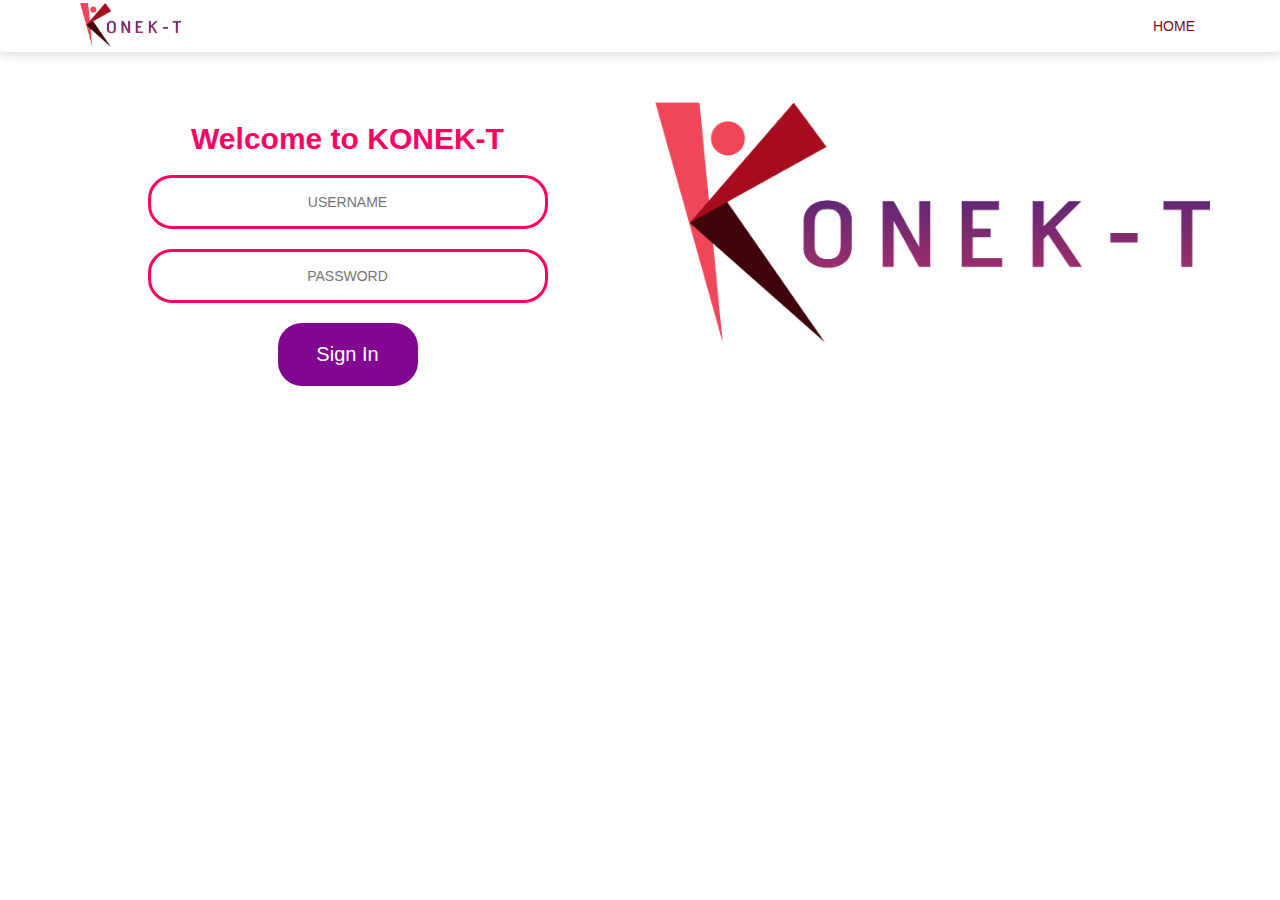
<file: Index.html>
<!DOCTYPE html>
<html lang="en">
<head>
    <title>KONEK-T</title>
    <link rel="stylesheet" type="text/css" href="CSS/style.css"/>
    <link rel="icon" href="Images/MoIcon.ico"/>
    <!-- Latest compiled and minified CSS -->
    <link rel="stylesheet" href="https://maxcdn.bootstrapcdn.com/bootstrap/3.4.1/css/bootstrap.min.css">

    <!-- jQuery library -->
    <script src="https://ajax.googleapis.com/ajax/libs/jquery/3.5.1/jquery.min.js"></script>

    <!-- Latest compiled JavaScript -->
    <script src="https://maxcdn.bootstrapcdn.com/bootstrap/3.4.1/js/bootstrap.min.js"></script>

</head>
<body>
    <header class="header">
    <nav class="navbar navbar-style">
        <div class="container">
            <div class="navbar-header">
                <button type="button" class="navbar-toggle" data-toggle="collapse" data-target="#iconm">
                    <span class="icon-bar"></span>
                    <span class="icon-bar"></span>
                    <span class="icon-bar"></span>
                </button>

                <a href=""><img class="logo" src="Images/logo.png" alt=""></a>
            </div>

            <div class="collapse navbar-collapse" id="iconm">   
                <ul class="nav navbar-nav navbar-right">
                    <li><a href="Index.html">Home</a></li>
                </ul>                
        </div> 
    </div>
    </nav>
    <div class="container">
        <div class="row">
            <div class="col-sm-6 banner-info">
                <form class="box" action="Home.html" method="POST">
                    <h2 class="big-text2">Welcome to KONEK-T</h2>
                    <input type="text" name="username" placeholder="USERNAME" id="username">
                    <input type="password" name="password" placeholder="PASSWORD" id="password">
                    <input type="submit" name="Sign In" id="submit" class="button-submit" value="Sign In">
                </form>
            </div>
            
            <div class="col-sm-6 banner-info">
                <img src="/Images/logo.png" class="img-responsive" alt="">
            </div>
        </div>
    </div>

   
</header>
</body>
</html>
</file>
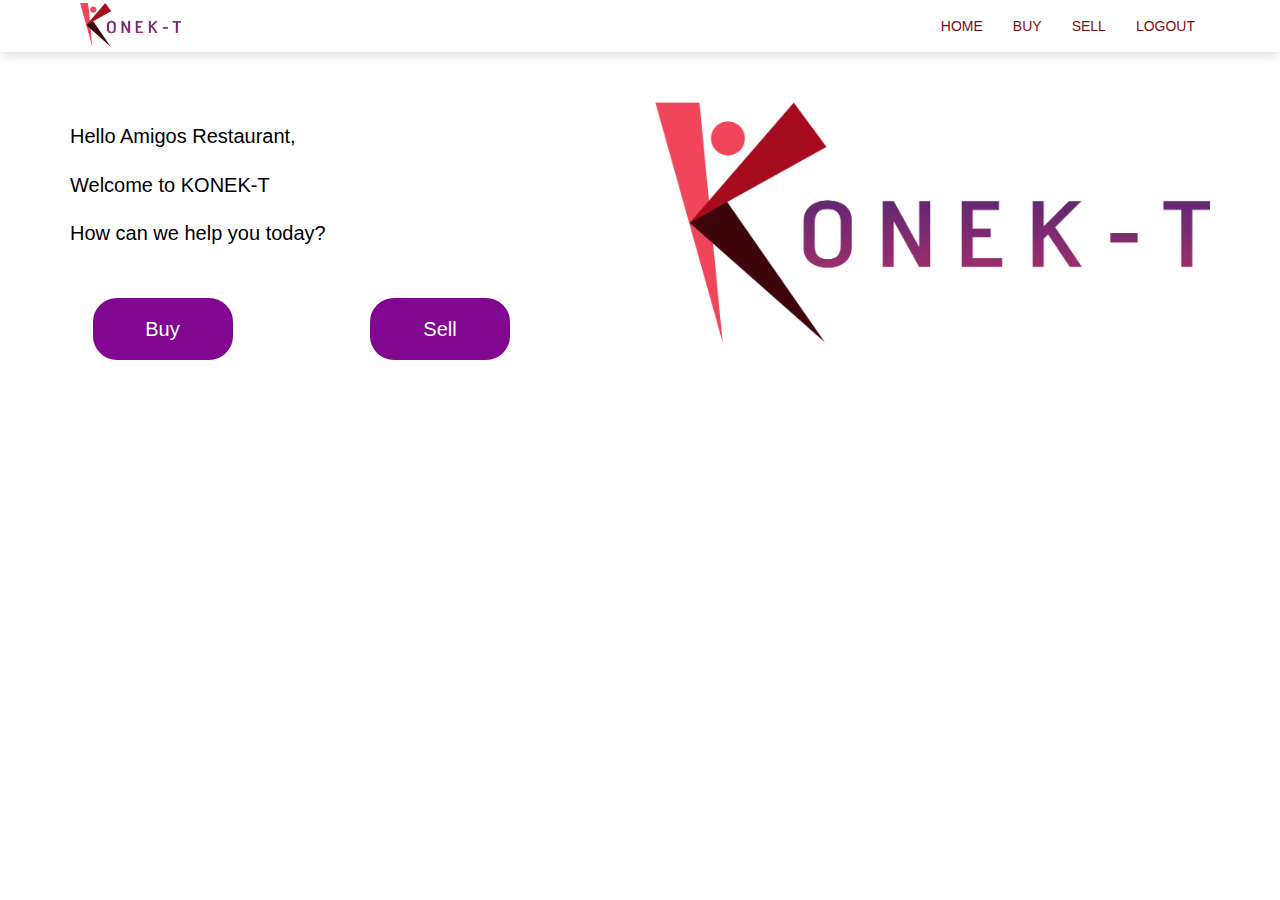
<file: Home.html>
<!DOCTYPE html>
<html lang="en">
<head>
    <title>KONEK-T</title>
    <link rel="stylesheet" type="text/css" href="CSS/style.css"/>
    <link rel="icon" href="Images/MoIcon.ico"/>
    <!-- Latest compiled and minified CSS -->
    <link rel="stylesheet" href="https://maxcdn.bootstrapcdn.com/bootstrap/3.4.1/css/bootstrap.min.css">

    <!-- jQuery library -->
    <script src="https://ajax.googleapis.com/ajax/libs/jquery/3.5.1/jquery.min.js"></script>

    <!-- Latest compiled JavaScript -->
    <script src="https://maxcdn.bootstrapcdn.com/bootstrap/3.4.1/js/bootstrap.min.js"></script>

</head>
<body>
    <header class="header">
    <nav class="navbar navbar-style">
        <div class="container">
            <div class="navbar-header">
                <button type="button" class="navbar-toggle" data-toggle="collapse" data-target="#iconm">
                    <span class="icon-bar"></span>
                    <span class="icon-bar"></span>
                    <span class="icon-bar"></span>
                </button>

                <a href=""><img class="logo" src="Images/logo.png" alt=""></a>
            </div>

            <div class="collapse navbar-collapse" id="iconm">   
                <ul class="nav navbar-nav navbar-right">
                    <li><a href="Home.html">Home</a></li>
                    <li><a href="Buy.html">Buy</a></li>
                    <li><a href="Sell.html">Sell</a></li>
                    <li><a href="logout.html">Logout</a></li>
                </ul>                
        </div> 
    </div>
    </nav>

    <div class="container">
        <div class="row">
            <div class="col-sm-6 banner-info">
                <p class="para-text">Hello Amigos Restaurant,</p>
                <p class="para-text">Welcome to KONEK-T</p> 
                <p class="para-text">How can we help you today?</p>
                <br> 
                <div class="col-sm-4">
                    <form class="box" action="Buy.html" method="POST">
                        <input type="submit" name="Buy" value="Buy">
                    </form>  
                </div>
                <div class="col-sm-8">
                    <form class="box" action="Sell.html" method="POST">
                        <input type="submit" name="Sell" value="Sell">
                    </form> 
                </div>
            </div>
            
            <div class="col-sm-6 banner-info">
                <img src="/Images/logo.png" class="img-responsive" alt="">
            </div>
        </div>
    </div>
</header>
</body>
</html>
</file>
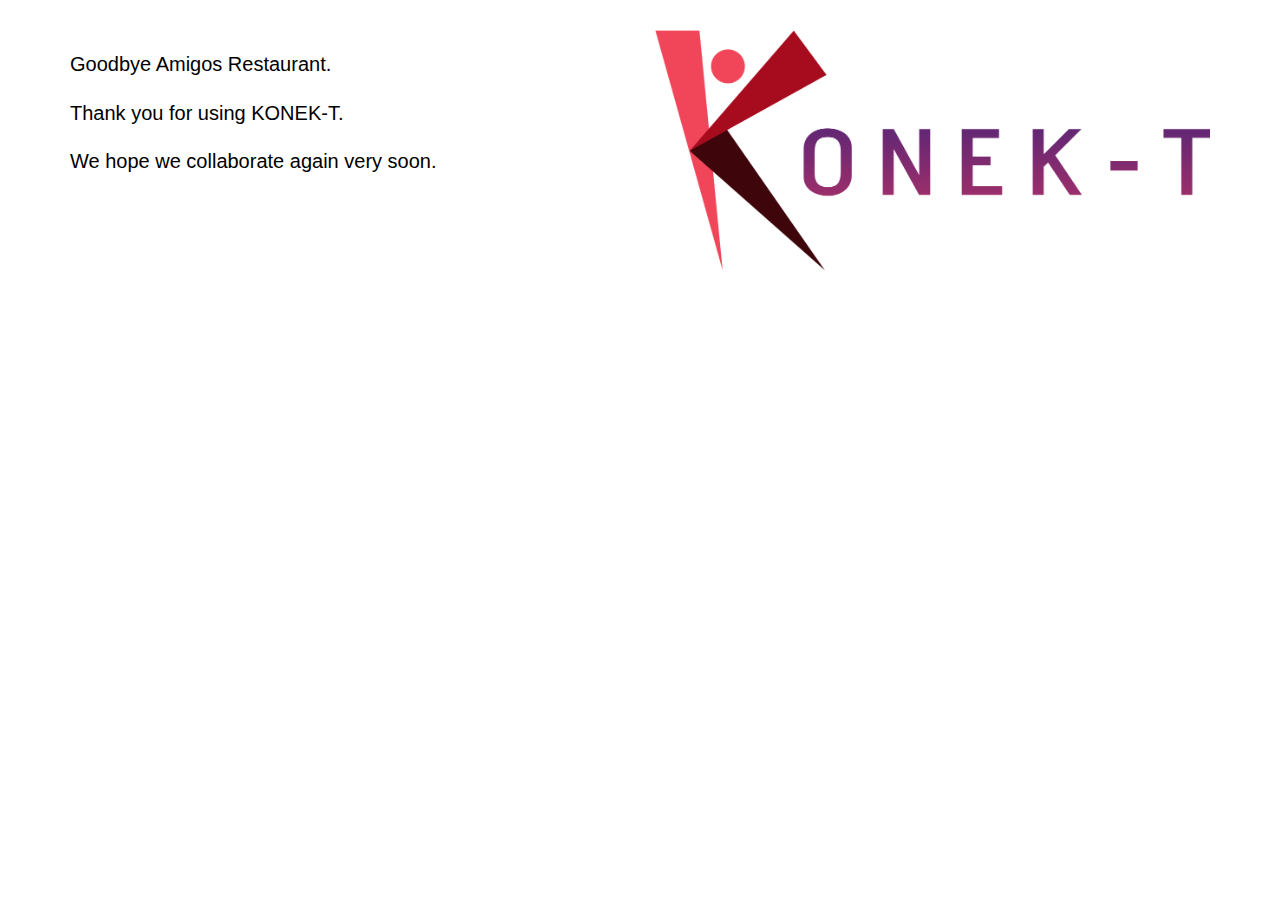
<file: logout.html>
<!DOCTYPE html>
<html lang="en">
<head>
    <title>KONEK-T</title>
    <link rel="stylesheet" type="text/css" href="CSS/style.css"/>
    <link rel="icon" href="Images/MoIcon.ico"/>
    <!-- Latest compiled and minified CSS -->
    <link rel="stylesheet" href="https://maxcdn.bootstrapcdn.com/bootstrap/3.4.1/css/bootstrap.min.css">

    <!-- jQuery library -->
    <script src="https://ajax.googleapis.com/ajax/libs/jquery/3.5.1/jquery.min.js"></script>

    <!-- Latest compiled JavaScript -->
    <script src="https://maxcdn.bootstrapcdn.com/bootstrap/3.4.1/js/bootstrap.min.js"></script>

</head>
<body>
    <header class="header">
    <div class="container">
        <div class="row">
            <div class="col-sm-6 banner-info">
                <p class="para-text">Goodbye Amigos Restaurant.</p>
                <p class="para-text">Thank you for using KONEK-T.</p> 
                <p class="para-text">We hope we collaborate again very soon.</p>
            </div>
            
            <div class="col-sm-6 banner-info">
                <img src="/Images/logo.png" class="img-responsive" alt="">
            </div>
        </div>
    </div>
</header>
</body>
</html>
</file>
<file: CSS/style.css>
*{
    margin: 0;
    padding: 0;
}
.header{
    height: 100vh;
}
.navbar-style{
    box-shadow: 0 5px 10px #e7e6e6;
    text-transform: uppercase;
}
.logo{
    height: 48px;
    padding: 2px 10px;
}
.icon-bar{
    background: rgb(255, 0, 170);
}
li a{
    color: rgb(124, 13, 22);
}
li a:hover{
    color: rgb(255, 0, 98);
}
.big-text{
    font-size: 55px;
    margin: 20px 0;
    color: rgb(184, 12, 12);
}

.big-text1{
    font-size: 50px;
    margin: 20px 0;
    color: rgb(184, 12, 12);
}

.big-text1{
    font-size: 40px;
    margin: 20px 0;
    color: rgb(255, 0, 170);
}

.para-text{
    font-size: 20px;
    margin: 20px 0;
    color: black;
}

.para-text3{
    font-size: 40px;
    margin: 30px 0;
    color: black;
}

.para-text2{
    font-size: 20px;
    margin: 20px 0;
    color: black;
}

.para-text1{
    font-size: 18px;
    margin: 12px 0;
    color: black;
}
a.btn{
    margin:30px;
    width: 150px;
    padding: 10 px;
    border-radius: 20px;
}
a.btn-signin{
    background-color: rgb(255, 0, 170);
    color: white;
}
a.btn-register{
    background: transparent;
    border: 1px solid darkgray;
    color: black;
}
a.btn:hover{
    background: rgb(255, 0, 170);
    border: none;
    color: white;
    box-shadow: 5px 5px 10px #999;
    transition: 0.3s;
}
.banner-info, .banner-image, .banner-chart{
    margin: 30px 0;
}
.box h1{
    color: white;
    text-transform: uppercase;
    font-weight: 700;
    }
.box h2{
    color: rgb(255, 0, 98);
    text-align: center;
    font-weight: 700;
    }

.box input[type="text"]{
    border: 0;
    background: none;
    display: block;
    margin: 20px auto;
    text-align: center;
    border: 3px solid rgb(255, 0, 98);
    padding: 14px 10px;
    width: 400px;
    outline: none;
    color: black;
    border-radius: 24px;
    transition: 0.25px;
    
    }

.box input[type="radio"]{
    border: 0;
    background: none;
    position: relative;
    margin: 1px auto;
    text-align: left;
    padding: 2px;
    
    }
    
.box input[type="password"] {
    border: 0;
    background: none;
    display: block;
    margin: 20px auto;
    text-align: center;
    border: 3px solid rgb(255, 0, 98);
    padding: 14px 10px;
    width: 400px;
    outline: none;
    color: black;
    border-radius: 24px;
    transition: 0.25px;
    
    }    
.box input[type="text"]:focus,.box input[type="password"]:focus, .box input[type=date]:focus{
    width: 400px;
    border-color: #0cdf5dec;

}

.box input[type="submit"]{

    border: 0;
    background: rgb(129, 7, 145);
    display: block;
    margin: 10px auto;
    text-align: center;
    border: 3px solid rgb(129, 7, 145);
    padding: 14px 35px;
    width: 140px;
    outline: none;
    font-size: 20px;
    color: white;
    border-radius: 24px;
    transition: 0.25s;
    cursor: pointer;
}

.box input[type="submit1"]{

    border: 0;
    background: rgb(158, 157, 158);
    display: block;
    margin: 10px auto;
    text-align: center;
    border: 3px solid rgb(158, 157, 158);
    padding: 14px 35px;
    width: 140px;
    outline: none;
    font-size: 20px;
    color: white;
    border-radius: 24px;
    transition: 0.25s;
    cursor: pointer;
}

.box input[type="submit"]:hover{
    background: rgb(255, 0, 98);
    border: none;
    color: white;
    box-shadow: 5px 5px 10px #999;
    transition: 0.3s;
}

.box input[type=date]{
    border: 0;
    background: none;
    display: block;
    margin: 20px auto;   
    text-align: center;
    border: 3px solid rgb(255, 0, 98);
    padding: 14px 10px;
    width: 400px;
    outline: none;
    color: black;
    border-radius: 24px;
    transition: 0.25px;
    }

.piechart{
    position: absolute;
    top: 100%;
    left: 0;
    width: 100%;
    height: 500%;
}
table {
    border-collapse: collapse;
    margin: 25px 0;
    font-size: 0.9em;
    align-items: center;
    align-content: left;
    min-width: 50%;
    border-radius: 5px;
    overflow: hidden;
    box-shadow: 5px 5px 10px #999;
    

}

td, th {
    border: 1px solid rgb(255, 0, 98);
    text-align: left;
    padding: 10px;

}

tr:nth-child(even) {
    background-color: white;
    color: black;
    text-align: left;
    font-weight: bold;
}

tr:nth-child(odd) {
    background-color: lightgrey;
    color: black;
    text-align: left;
    font-weight: bold;
}
</file>
